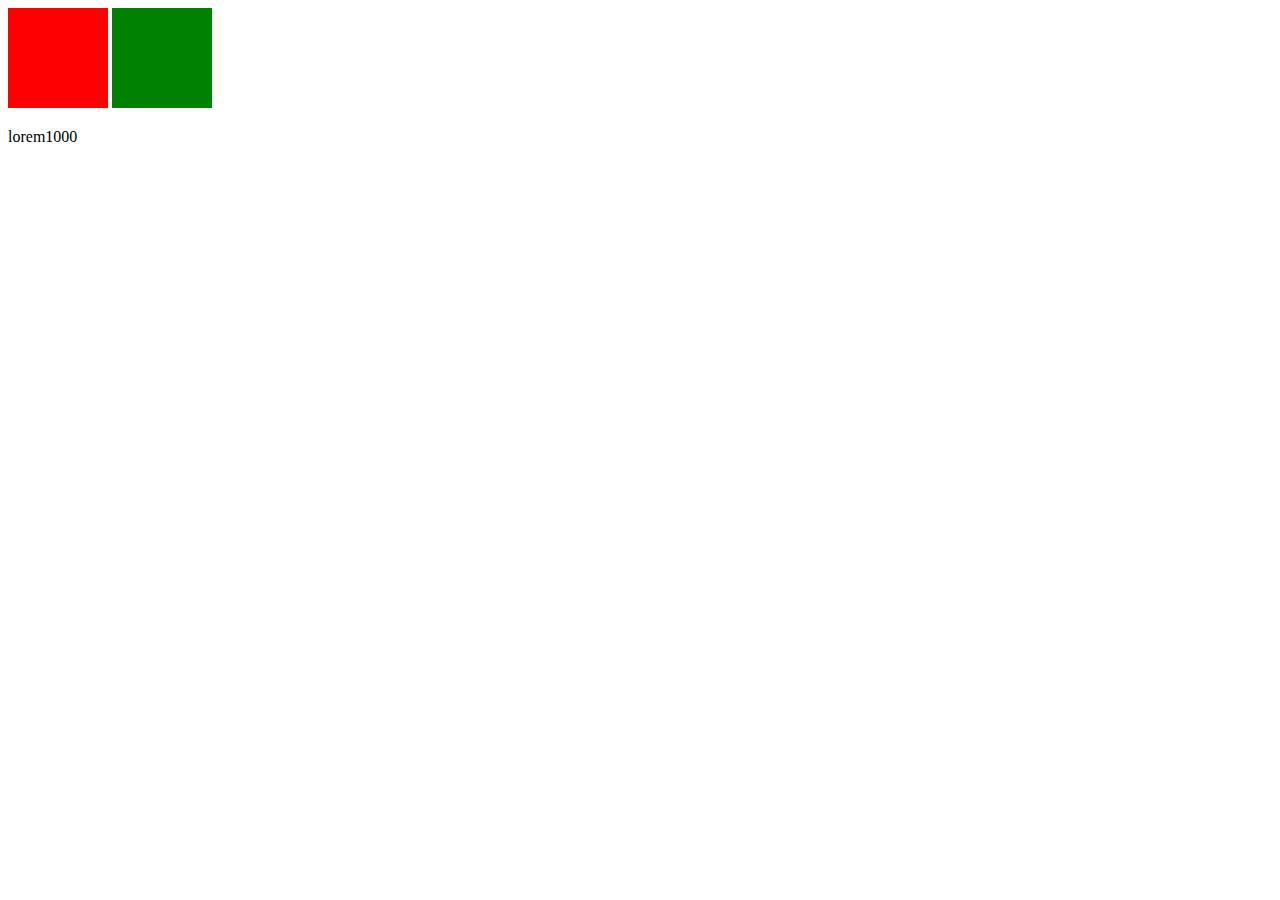
<file: Form.html>
<!DOCTYPE html>
<html lang="en">
<head>
    <meta charset="UTF-8">
    <meta name="viewport" content="width=device-width, initial-scale=1.0">
    <title>Document</title>
    <!-- <style>
        h2{
            color: blue;
        }
    </style> -->
    <link rel="stylesheet" href="style.css">
</head>
<body>
    <!-- <h1> College Registration Form</h1>

    <fieldset>
        <legend><b>Personal Information</b></legend>
        <span><b>Student Name:</span>
        <input type="text" placeholder="Enter your name"/>
        <br>
        <br>
        <span><b> Father's Name:</span>
        <input type="text" placeholder="Enter your name"/>
        <br>
        <br>
        <span>Date of Birth:</span>
        <input type="date"/>
        <br>
        <br>
        <span>Gender :</span>
        <label for="one" >Male:</label>
        <input id="one" type="radio" name="one"/>
        <label for="two">Female:</label>
        <input id="two"type="radio" name="one"/>
        <br>
        <br>
        <span>Courses :</span>
        <select>
            <option>B.Tech</option>
            <option>B.Com</option>
            <option>MBA</option>
            <option>Polytechnic</option>
            <opyion>BSC</option>
            <option>MSC</option>
        </select>
        <br>
        <br>
        <span>Nationality</span>
        <select>
            <option>Indian</option>
        </select>
        <br>
        <br>
        <span>JEE Percentile </span>
        <input type="number"/ placeholder="Enter your Percentile">
    </fieldset>


    <fieldset>
        <legend>Contact Information</legend>
        <span>Email:</span>
        <input type="text" placeholder="Enter your email"/>
        <br>
        <br>
        <span>Phone Number:</span>
        <input type="number" placeholder="Enter your Number"/>
        <br>
        <br>
        <span> Optional Phone Number:</span>
        <input type="number" placeholder="Enter your Number"/>
        <br>
        <br>
        <span>Adhar Number:</span>
        <input type="number" placeholder="Enter your Number"/>
        <br>
        <br>
        <span>Address:</span>
        <input type="text" placeholder="Enter your address"/>
    </fieldset>

    <fieldset>
        <legend>Accounts Details</legend>
        <span>Username:</span>
        <input type="text" placeholder="Enter your username."/>
        <br>
        <br>
        <span>Password:</span>
        <input type="text" placeholder="Enter your password."/>
        <br>
        <br>
        <span>Confirm Password:</span>
        <input type="text" placeholder="Enter your password again"/>
        <br>
        <br>
        <span>Enter the Captcha:</span>
        <input type="text" placeholder="Enter the Captcha"/>
    </fieldset>

    <fieldset>
        <legend>Prefernces</legend>
        <span>Favorite color:</span>
        <input type="color"/>
        <br>
        <br>
        <span>Upload Profile Picture:</span>
        <button>Choose File</button> No File Choosen
        <br>
        <br>
        <span>Intersets:</span>
        <label>Reading</label>
        <input type="radio"/>
        <label>Writing</label>
        <input type="radio"/>
        <label>Cooking</label>
        <input type="radio"/>
    </fieldset>
    <button>Submit</button> -->

    <!-- Inline css priority is high among external and internal css -->
    <!-- ID is unique its priority will high
     Class name can be common
     But ID name cannot be same -->
    <!-- <h1 style="color: aliceblue;">hello</h1> -->
    <!-- <h2 class="one" id="two">Shubh</h2>
    <h2 class="one" id="two" >Aaditya</h2>

    <a href="https://google.com">Google</a>
    <a href="https://flipkart.in">Google</a> -->

    <!-- <div>
        <h1>Hello</h1>
    </div>
    <article>
        <h2>Hii</h2>
    </article>

    <ul>
        <li>One Two</li>
        <li>One Two Three</li>
        <li>One oNE</li>
    </ul> -->
    <!-- <div id="parent">
        <div id="child">

        </div>
        
    </div> -->

    <!-- <ul>
        <li>1
            <ul>
                <li>1.1
                    <ul><li>
                        1.1.1
                    </li></ul>
                </li>
            </ul>

        </li>
        <li>2</li>
        <li>3</li>

    </ul> -->

    <!-- <div>
        Hello
    </div>

    <span>
        Hello
    </span>

    <span>
        Hello
    </span> -->

    <!-- Box Model -->
     <!-- <div>
        Hello
     </div> -->

     <div></div>
     <div></div>
     <div></div>
     <p>lorem1000
     </p>
</body>
</html>
</file>
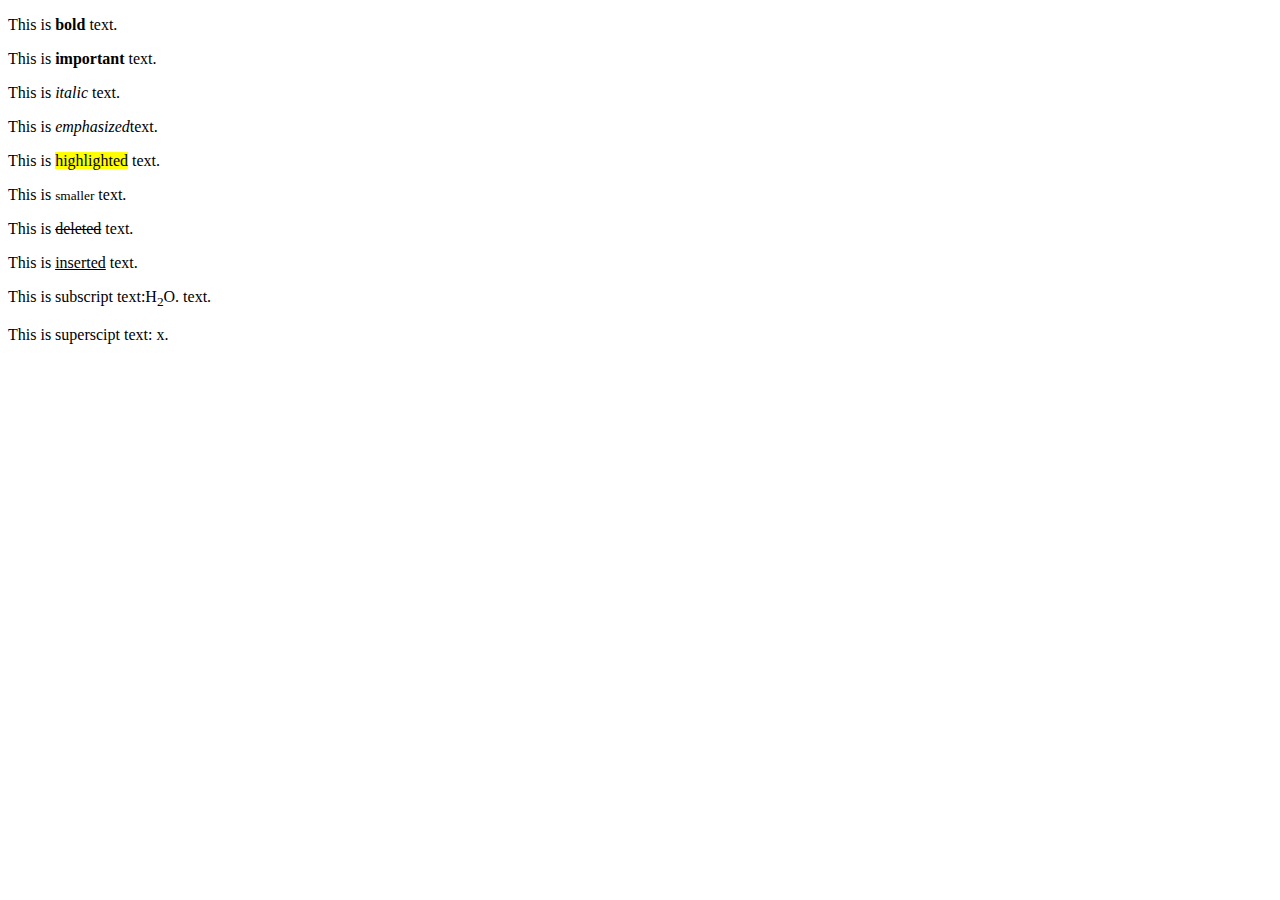
<file: input.html>
<!DOCTYPE html>
<html lang="en">
<head>
    <meta charset="UTF-8">
    <meta name="viewport" content="width=device-width, initial-scale=1.0">
    <title>Document</title>
</head>
<body>
    <!-- This is known as Path and its Types -->
    <!-- <a href="http://google.com">Google</a>  This is known as Absoulte Path -->
    <!-- <a href="./index.html">Form</a> This is called Related Path-->

    <!-- Bold Text -->
     <p>This is <b>bold</b> text.</p>
     <!-- Important Text -->
     <p>This is <strong>important</strong> text.</p>
     <!-- Italic Text -->
     <p>This is <i>italic</i> text.</p>
     <!-- Emphasized Text -->
     <p>This is <em>emphasized</em>text.</p>
     <!-- Marked Text -->
     <p>This is <mark>highlighted</mark> text.</p>
     <!-- Smaller Text -->
     <p>This is <small>smaller</small> text.</p>
     <!-- Deleted Text -->
     <p>This is <del>deleted</del> text.</p>
     <!-- Inserted Text -->
     <p>This is <ins>inserted</ins> text.</p>
     <!-- Subscript Text -->
     <p>This is subscript text:H<sub>2</sub>O. text.</p>
     <!-- Superscript Text -->
     <p>This is superscipt text: x.</p>
</body>
</html>
</file>
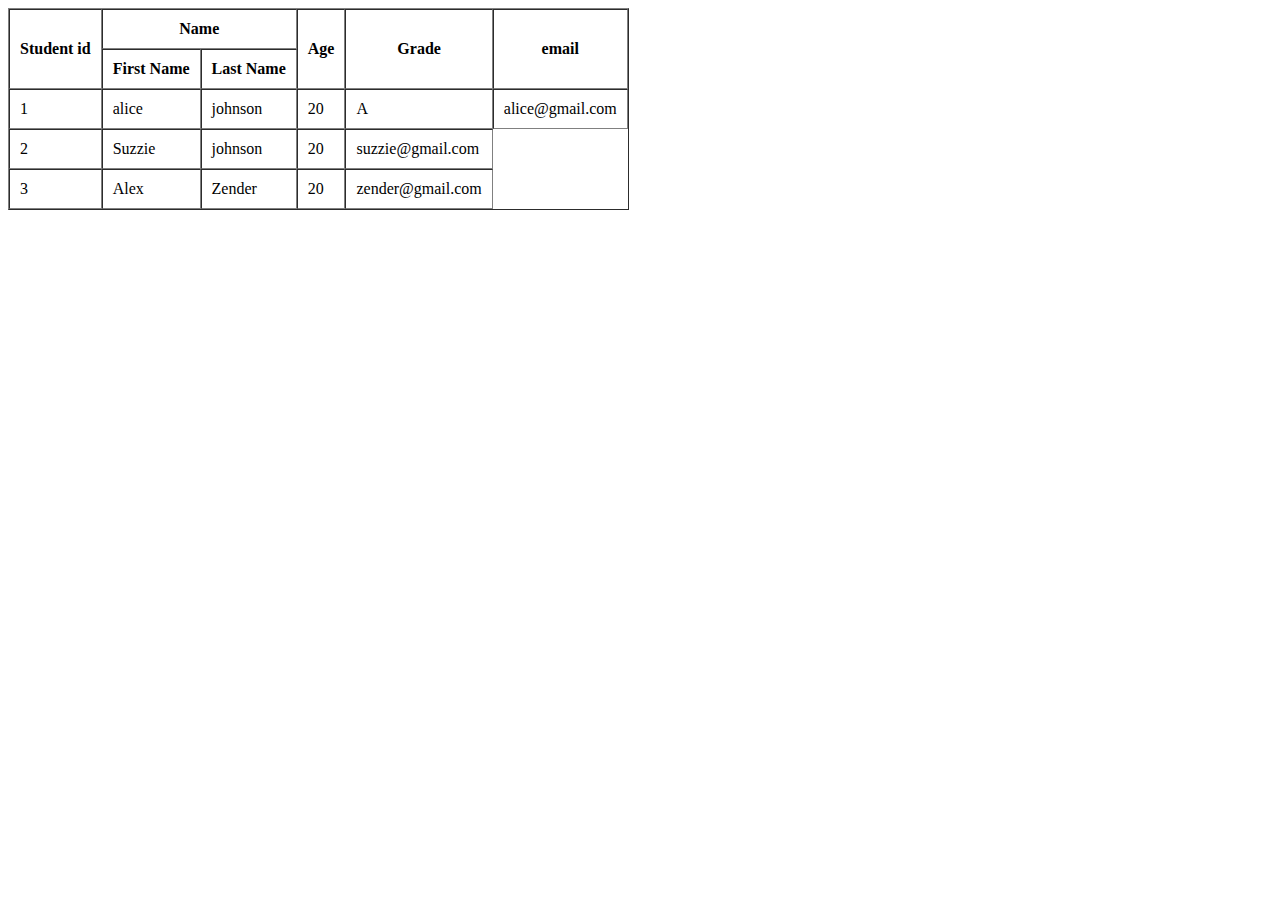
<file: table.html>
<!DOCTYPE html>
<html lang="en">
<head>
    <meta charset="UTF-8">
    <meta name="viewport" content="width=device-width, initial-scale=1.0">
    <title>Document</title>
</head>
<body>
    

    <!-- <h1>Students Information</h1>
    <table border="2" cellpadding="10" cellspacing="10">
        <tr>
            <th>Students ID</th>
            <th>First Name</th>
            <th>Last Name</th>
            <th>Age</th>
            <th>Grade</th>
            <th>Email</th>
        </tr>
        <tr>
            <td>1</td>
            <td>Alice</td>
            <td>Johnson</td>
            <td>20</td>
            <td>A</td>
            <td>alice@google.com</td>
        </tr>
        <tr>
            <td>2</td>
            <td>Bob</td>
            <td>Simth</td>
            <td>22</td>
            <td>B</td>
            <td>bob@google.com</td>
        </tr>
        <tr>
            <td>3</td>
            <td>Charlie</td>
            <td>Brown</td>
            <td>21</td>
            <td>A</td>
            <td>charlie@google.com</td>
        </tr>
        <tr>
            <td>4</td>
            <td>David </td>
            <td>Bilson</td>
            <td>23</td>
            <td>B</td>
            <td>david@google.com</td>
        </tr>
        <tr>
            <td>5</td>
            <td>Eva</td>
            <td>Adams</td>
            <td>19</td>
            <td>A</td>
            <td>eva@google.com</td>
        </tr>
    </table> -->
    <table border="1" cellpadding="10" cellspacing="0">
        <tr>
            <th rowspan="2" cellspacing="2">Student id</th>
            <th colspan="2">Name</th>
            <th rowspan="2">Age</th>
            <th rowspan="2">Grade</th>
            <th rowspan="2">email</th> 
        </tr>
        
            
            <th>First Name</th><th>Last Name</th>
           
        
        <tr>
            <td>1</td>
            <td>alice</td>
            <td>johnson</td>
            <td>20</td>
            <td>A</td>
            <td>alice@gmail.com</td>
        </tr>
        <tr>
            <td>2</td>
            <td>Suzzie</td>
            <td>johnson</td>
            <td>20</td>
            <td>suzzie@gmail.com</td>
        </tr>
        <tr>
            <td>3</td>
            <td>Alex</td>
            <td>Zender</td>
            <td>20</td>
            <td>zender@gmail.com</td>
        </tr>
    </table>
</body>
</html>
</file>
<file: style.css>
/* h3{
    color: blanchedalmond;
} */
 /* .one{
    color: blue;
 } */
  /* #two{
    color: rgb(23, 220, 111);
  } */
/* a[href$='in']{
    color: bisque;
} */
 /* a[href*='g']{
    color:brown;
 } */

  /* div p{
    color: rgb(18, 231, 54);
 }
 li:nth-of-type(even){
    color:chartreuse;
 }
 :last-child{
    color:crimson;
 } */

 /* div{
    background-color:red;
    height: 300px;
    width: 300px;
    transition: 20s;
 }
 div:hover{
    background-color: purple;
    border-radius: 50%;
 } */


      /*   CSS Units */
      /* Absoulte Units means Fix things */
      /* Relative Units are used for responsive website and they are not fixed.*/
/* #parent{
   background-color: red;
   height: 200px;
   width: 200px;
}   */
/* #child{
   background-color: green;
   height:50%;
   width: 50%;
}   */
/* #parent{
   background-color: red;
   height: 100vh;
   width: 100vw;
}  
#child{
   background-color:green;
   height: 50%;
   width: 50%;
} */
 /* REM apne main parent ka double lete ha */
 /* ul{
   font-size: 2rem;
 } */

 /* EM apne child class ka double leta haa */
  /* li{
   font-size: 2em;
  } */

  /* Display Property */

  /* div{
   background-color: red;
   height:200px;
   width: 200px;
   /* display:inline; */
   /* display:none; */
   /* visibility: hidden; */
  
  /* span{
   background-color: greenyellow;
   height:200px;
   width: 200px;
   display:block;
   display:inline-block
  } */

  /* Box Model */
  /* div{
   border: 2px solid black;
   height: 200px;
   width: 200px;
   padding:20px;
   margin:20px;
  } */


  /*  CSS Properties */
  div{
   height: 100px;
   width: 100px;
   display:inline-block
  }
  div:nth-of-type(1){
   background-color: red;
  }
  div:nth-of-type(2){
   background-color: green;
     /* position: static;
     position: relative;  */
     position: fixed;
     /* top: 5px; */
     /* left: 10px; 
     right: 10px; 
      top: 100px;
     left: 100px;  */
   
  }
  div:nth-of-type(3){
   background-color: pink;
     position: static;
  }
</file>
